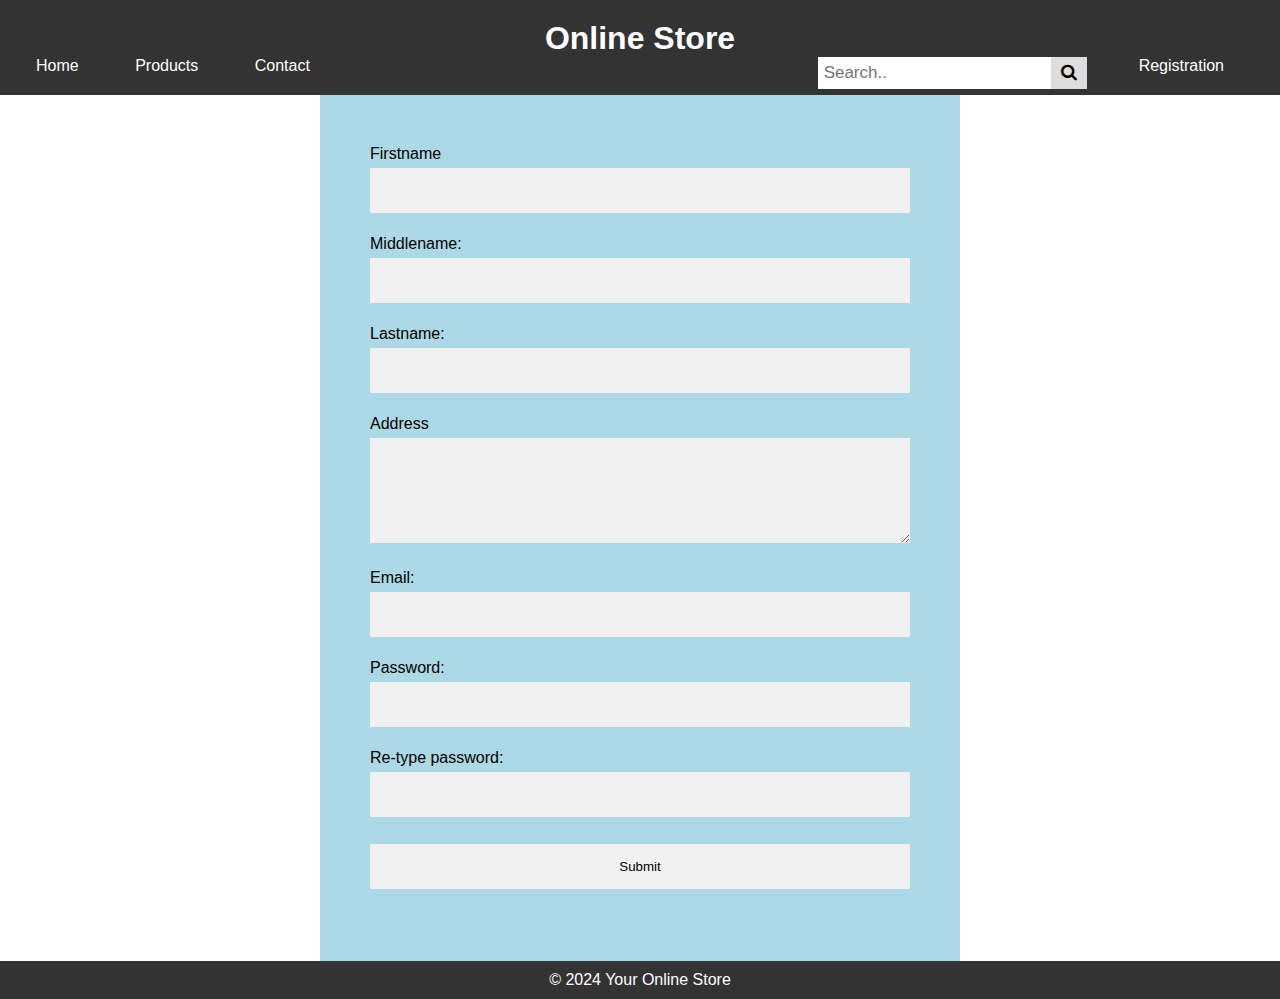
<file: registration.html>
<!DOCTYPE html>
<html lang="en">

<head>
    <meta charset="UTF-8" />
    <meta name="viewport" content="width=device-width, initial-scale=1.0" />
    <title>Online Store - Assignment 1</title>
    <link rel="stylesheet" href="styles/styles.css" />
    <link rel="stylesheet" href="styles/registration.css" />
    <link rel="stylesheet" href="https://cdnjs.cloudflare.com/ajax/libs/font-awesome/4.7.0/css/font-awesome.min.css">
</head>

<body>
    <header>
        <!-- Your header content goes here -->
        <h1 class="title">Online Store</h1>
        <nav class="topnav">
            <ul>
                <li><a href="/index.html">Home</a></li>
                <li><a href="#">Products</a></li>
                <li><a href="#">Contact</a></li>
                <li class="registration"><a href="/registration.html">Registration</a></li>
                <li class="search-container">
                    <form action="">
                        <input type="text" placeholder="Search.." name="search">
                        <button type="submit"><i class="fa fa-search"></i></button>
                    </form>
                </li>
            </ul>
        </nav>
    </header>

    <main class="container">
        <form class="form-layout" action="/index.html">
            <label> Firstname </label>
            <input type="text" name="firstname" size="15" />
            <label> Middlename: </label>
            <input type="text" name="middlename" size="15" />
            <label> Lastname: </label>
            <input type="text" name="lastname" size="15" />
            <label>Address</label>
            <textarea cols="80" rows="5" value="address"></textarea>
            Email:
            <input type="email" id="email" name="email" required />
            Password:
            <input type="Password" id="pass" name="pass">
            Re-type password:
            <input type="Password" id="repass" name="repass">
            <input type="submit" value="Submit" />
        </form>
    </main>

    <footer>
        <!-- Your footer content goes here -->
        <p>&copy; 2024 Your Online Store</p>
    </footer>
</body>

</html>
</file>
<file: styles/registration.css>
.container {
     padding: 50px;
     background-color: lightblue;
     max-width: 50%;
     margin: auto;
 }

 .form-layout input,
 textarea {
     width: 100%;
     padding: 15px;
     margin: 5px 0 22px 0;
     display: inline-block;
     border: none;
     background: #f1f1f1;
 }

 .form-layout input:focus {
     background-color: rgb(245, 255, 182);
     outline: none;
 }

 div {
     padding: 10px 0;
 }

 hr {
     border: 1px solid #f1f1f1;
     margin-bottom: 25px;
 }

 .registerbtn {
     background-color: #4CAF50;
     color: white;
     padding: 16px 20px;
     margin: 8px 0;
     border: none;
     cursor: pointer;
     width: 100%;
     opacity: 0.9;
 }

 .registerbtn:hover {
     opacity: 1;
 }

 
@media screen and (max-width: 600px) {
    .container{
        padding: 50px;
        background-color: lightblue;
        max-width: 100%;
        margin: auto;
    }
}
</file>
<file: styles/styles.css>
/* Reset some default styles */
* {
    margin: 0;
    padding: 0;
    box-sizing: border-box;
}

body {
    font-family: Arial, sans-serif;
}

header {
    background-color: #333;
    color: #fff;
    padding: 20px;
}

nav ul {
    list-style-type: none;
}

nav ul li {
    display: inline;
    margin-right: 20px;
}

nav ul li a {
    color: #fff;
    text-decoration: none;
    padding: 14px 16px;
}

main {
    padding: 20px;
}

.product img {
    max-width: 100%;
}

footer {
    background-color: #333;
    color: #fff;
    text-align: center;
    padding: 10px;
}

aside {
    padding-left: 0.5rem;
    margin-left: 0.5rem;
    float: right;
    box-shadow: inset 5px 0 5px -5px #29627e;
    font-style: italic;
    color: #29627e;
    width: 50%;
}

aside>p {
    margin: 0.5rem;
}

figure {
    font-style: normal;
    margin: 7px;
}

figcaption {
    margin: 5px;
}

video {
    margin: 5px;
}

.media {
    padding: 10px;
    margin: auto;
}

.zoom {
    transition: transform .2s;
    margin: 0 auto;
}

.zoom:hover {
    -ms-transform: scale(1.1);
    /* IE 9 */
    -webkit-transform: scale(1.1);
    /* Safari 3-8 */
    transform: scale(1.1);
}

.title {
    text-align: center;
}

.card {
    box-shadow: 0 4px 8px 0 rgba(0, 0, 0, 0.2);
    max-width: 700px;
    margin: auto;
    text-align: center;
    font-family: arial;
    display: flex;
}

.price {
    color: grey;
    font-size: 22px;
}

.card button {
    font: 1em Arial, sans-serif;
    padding: 1em;
    border-radius: 5px;
    text-decoration: none;
    outline: 0;
    color: white;
    background-color: #000;
    text-align: center;
    cursor: pointer;
    width: 100%;
    font-size: 18px;
    background-image: linear-gradient(#ffd814, #ffd814), linear-gradient(black, black);
    background-size: 0 100%, auto;
    background-repeat: no-repeat;
    background-position: center center;
    transition: all .2s ease-out;
}

.card button:hover {
    background-image: linear-gradient(#ffd814, #ffd814), linear-gradient(black, black);
    color: #000;
    transition-duration: 0.3s;
    background-size: 100% 100%, auto;
}

.products {
    display: flex;
    border: 1px solid #ccc;
    padding: 10px;
    text-align: center;
}

.product-card {
    width: 50%;
}

.product-card h1 {
    margin: 10px;
    font-size: 30px;
}

.product-card p {
    margin: 10px;
    font-size: 23px;
}

li a:hover:not(.active) {
    background-color: #111;
}


.topnav .search-container {
    float: right;
}

.topnav input[type=text] {
    padding: 6px;
    font-size: 17px;
    border: none;
}

.topnav .search-container button {
    float: right;
    padding: 6px 10px;
    margin-right: 16px;
    background: #ddd;
    font-size: 17px;
    border: none;
    cursor: pointer;
}

.topnav .search-container button:hover {
    background: #ccc;
}

.registration{
    float:right;
}

@media screen and (max-width: 600px) {
    .topnav .search-container {
        float: none;
    }

    .topnav a,
    .topnav input[type=text],
    .topnav .search-container button {
        float: none;
        display: block;
        text-align: left;
        width: 100%;
        margin: 0;
        padding: 14px;
    }

    .topnav input[type=text] {
        border: 1px solid #ccc;
    }


    .products {
        display: grid;
        padding: 0px;
    }

    .product-card {
        width: 100%;
    }

    .registration{
        float:none;
    }

    aside{    
        padding-left: 0rem; 
        margin-left: 0rem;
        float: none;
        box-shadow: none;
        font-style: italic;
        color: #29627e;
        width: 100%;
    }
}
</file>
